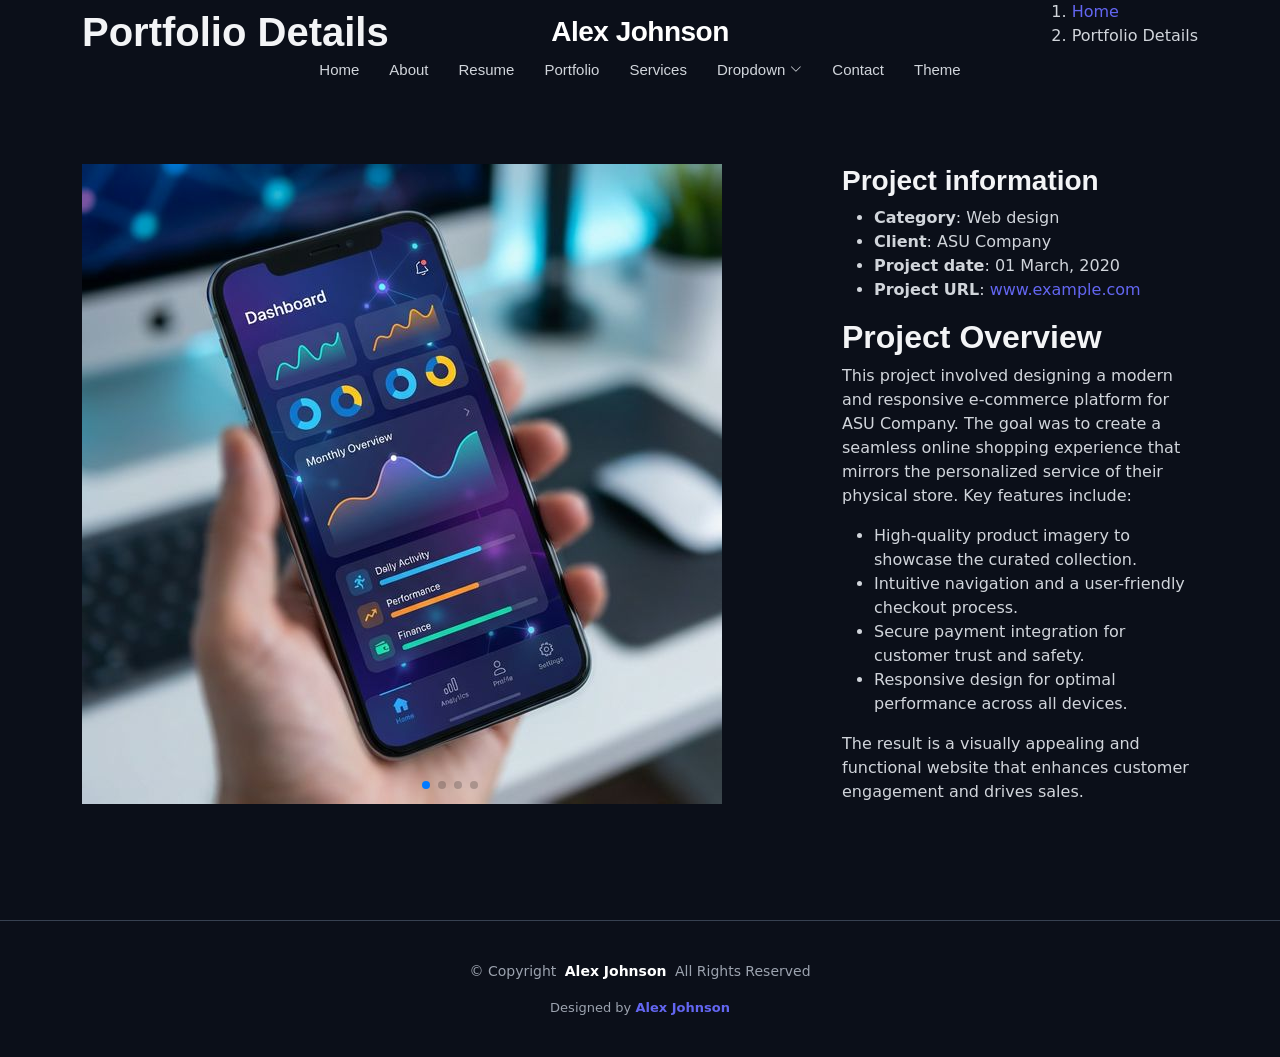
<file: portfolio-details.html>
<!DOCTYPE html>
<html lang="en">

<head>
  <meta charset="utf-8">
  <meta content="width=device-width, initial-scale=1.0" name="viewport">
  <title>Portfolio Details - Alex Johnson</title>
  <meta content="" name="description">
  <meta content="" name="keywords">

  <!-- Favicons -->
  <link href="assets/img/favicon.png" rel="icon">
  <link href="assets/img/favicon.png" rel="apple-touch-icon">
  <!-- Standardized favicon reference -->

  <!-- Vendor CSS Files -->
  <link href="assets/vendor/bootstrap/css/bootstrap.min.css" rel="stylesheet">
  <link href="assets/vendor/bootstrap-icons/bootstrap-icons.css" rel="stylesheet">
  <link href="assets/vendor/aos/aos.css" rel="stylesheet">
  <link href="assets/vendor/glightbox/css/glightbox.min.css" rel="stylesheet">
  <link href="assets/vendor/swiper/swiper-bundle.min.css" rel="stylesheet">

  <!-- Main CSS File -->
  <link href="assets/css/main.css" rel="stylesheet">


</head>

<body class="portfolio-details-page">

  <header id="header" class="header dark-background d-flex flex-column">
    <i class="header-toggle d-xl-none bi bi-list"></i>

    <div class="profile-img">
      <img src="assets/img/profile.png" alt="Alex Johnson" class="img-fluid rounded-circle" loading="lazy">
    </div>

    <a href="index.html" class="logo d-flex align-items-center justify-content-center">
      <h1 class="sitename">Alex Johnson</h1>
    </a>

    <div class="social-links text-center">
      <a href="#" class="twitter"><i class="bi bi-twitter-x"></i></a>
      <a href="#" class="facebook"><i class="bi bi-facebook"></i></a>
      <a href="#" class="instagram"><i class="bi bi-instagram"></i></a>
      <a href="#" class="google-plus"><i class="bi bi-skype"></i></a>
      <a href="#" class="linkedin"><i class="bi bi-linkedin"></i></a>
    </div>

    <nav id="navmenu" class="navmenu">
      <ul>
        <li><a href="#hero"><i class="bi bi-house navicon"></i>Home</a></li>
        <li><a href="#about"><i class="bi bi-person navicon"></i> About</a></li>
        <li><a href="#resume"><i class="bi bi-file-earmark-text navicon"></i> Resume</a></li>
        <li><a href="#portfolio"><i class="bi bi-images navicon"></i> Portfolio</a></li>
        <li><a href="#services"><i class="bi bi-hdd-stack navicon"></i> Services</a></li>
        <li class="dropdown"><a href="#"><i class="bi bi-menu-button navicon"></i> <span>Dropdown</span> <i
              class="bi bi-chevron-down toggle-dropdown"></i></a>
          <ul>
            <li><a href="#">Dropdown 1</a></li>
            <li class="dropdown"><a href="#"><span>Deep Dropdown</span> <i
                  class="bi bi-chevron-down toggle-dropdown"></i></a>
              <ul>
                <li><a href="#">Deep Dropdown 1</a></li>
                <li><a href="#">Deep Dropdown 2</a></li>
                <li><a href="#">Deep Dropdown 3</a></li>
                <li><a href="#">Deep Dropdown 4</a></li>
                <li><a href="#">Deep Dropdown 5</a></li>
              </ul>
            </li>
            <li><a href="#">Dropdown 2</a></li>
            <li><a href="#">Dropdown 3</a></li>
            <li><a href="#">Dropdown 4</a></li>
          </ul>
        </li>
        <li><a href="#contact"><i class="bi bi-envelope navicon"></i> Contact</a></li>
        <li><a href="#" id="theme-switcher"><i class="bi bi-moon navicon"></i> Theme</a></li>
      </ul>
    </nav>

  </header>

  <main class="main">

    <!-- Page Title -->
    <div class="page-title dark-background">
      <div class="container d-lg-flex justify-content-between align-items-center">
        <h1 class="mb-2 mb-lg-0">Portfolio Details</h1>
        <nav class="breadcrumbs">
          <ol>
            <li><a href="index.html">Home</a></li>
            <li class="current">Portfolio Details</li>
          </ol>
        </nav>
      </div>
    </div><!-- End Page Title -->

    <!-- Portfolio Details Section -->
    <section id="portfolio-details" class="portfolio-details section">

      <div class="container" data-aos="fade-up" data-aos-delay="100">

        <div class="row gy-4">

          <div class="col-lg-8">
            <div class="portfolio-details-slider swiper init-swiper">

              <script type="application/json" class="swiper-config">
                {
                  "loop": true,
                  "speed": 600,
                  "autoplay": {
                    "delay": 5000
                  },
                  "slidesPerView": "auto",
                  "pagination": {
                    "el": ".swiper-pagination",
                    "type": "bullets",
                    "clickable": true
                  }
                }
              </script>

              <div class="swiper-wrapper align-items-center">

                <div class="swiper-slide">
                  <img src="assets/img/portfolio/app-1.jpg" alt="" loading="lazy">
                </div>

                <div class="swiper-slide">
                  <img src="assets/img/portfolio/product-1.jpg" alt="" loading="lazy">
                </div>

                <div class="swiper-slide">
                  <img src="assets/img/portfolio/branding-1.jpg" alt="" loading="lazy">
                </div>

                <div class="swiper-slide">
                  <img src="assets/img/portfolio/books-1.jpg" alt="" loading="lazy">
                </div>

              </div>
              <div class="swiper-pagination"></div>
            </div>
          </div>

          <div class="col-lg-4">
            <div class="portfolio-info" data-aos="fade-up" data-aos-delay="200">
              <h3>Project information</h3>
              <ul>
                <li><strong>Category</strong>: Web design</li>
                <li><strong>Client</strong>: ASU Company</li>
                <li><strong>Project date</strong>: 01 March, 2020</li>
                <li><strong>Project URL</strong>: <a href="#">www.example.com</a></li>
              </ul>
            </div>
            <div class="portfolio-description" data-aos="fade-up" data-aos-delay="300">
              <h2>Project Overview</h2>
              <p>
                This project involved designing a modern and responsive e-commerce platform for ASU Company. The goal
                was to create a seamless online shopping experience that mirrors the personalized service of their
                physical store. Key features include:
              </p>
              <ul>
                <li>High-quality product imagery to showcase the curated collection.</li>
                <li>Intuitive navigation and a user-friendly checkout process.</li>
                <li>Secure payment integration for customer trust and safety.</li>
                <li>Responsive design for optimal performance across all devices.</li>
              </ul>
              <p>
                The result is a visually appealing and functional website that enhances customer engagement and drives
                sales.
              </p>
            </div>
          </div>

        </div>

      </div>

    </section><!-- /Portfolio Details Section -->

  </main>

  <footer id="footer" class="footer position-relative light-background">

    <div class="container">
      <div class="copyright text-center ">
        <p>© <span>Copyright</span> <strong class="px-1 sitename">Alex Johnson</strong> <span>All Rights Reserved</span>
        </p>
      </div>
      <div class="credits">

        Designed by <a href="#">Alex Johnson</a>
      </div>
    </div>

  </footer>

  <!-- Scroll Top -->
  <a href="#" id="scroll-top" class="scroll-top d-flex align-items-center justify-content-center"><i
      class="bi bi-arrow-up-short"></i></a>

  <!-- Preloader -->
  <div id="preloader"></div>

  <!-- Vendor JS Files -->
  <script src="assets/vendor/bootstrap/js/bootstrap.bundle.min.js"></script>
  <script src="assets/vendor/php-email-form/validate.js"></script>
  <script src="assets/vendor/aos/aos.js"></script>
  <script src="assets/vendor/typed.js/typed.umd.js"></script>
  <script src="assets/vendor/purecounter/purecounter_vanilla.js"></script>
  <script src="assets/vendor/waypoints/noframework.waypoints.js"></script>
  <script src="assets/vendor/glightbox/js/glightbox.min.js"></script>
  <script src="assets/vendor/imagesloaded/imagesloaded.pkgd.min.js"></script>
  <script src="assets/vendor/isotope-layout/isotope.pkgd.min.js"></script>
  <script src="assets/vendor/swiper/swiper-bundle.min.js"></script>

  <!-- Main JS File -->
  <script src="assets/js/main.js"></script>

</body>

</html>
</file>
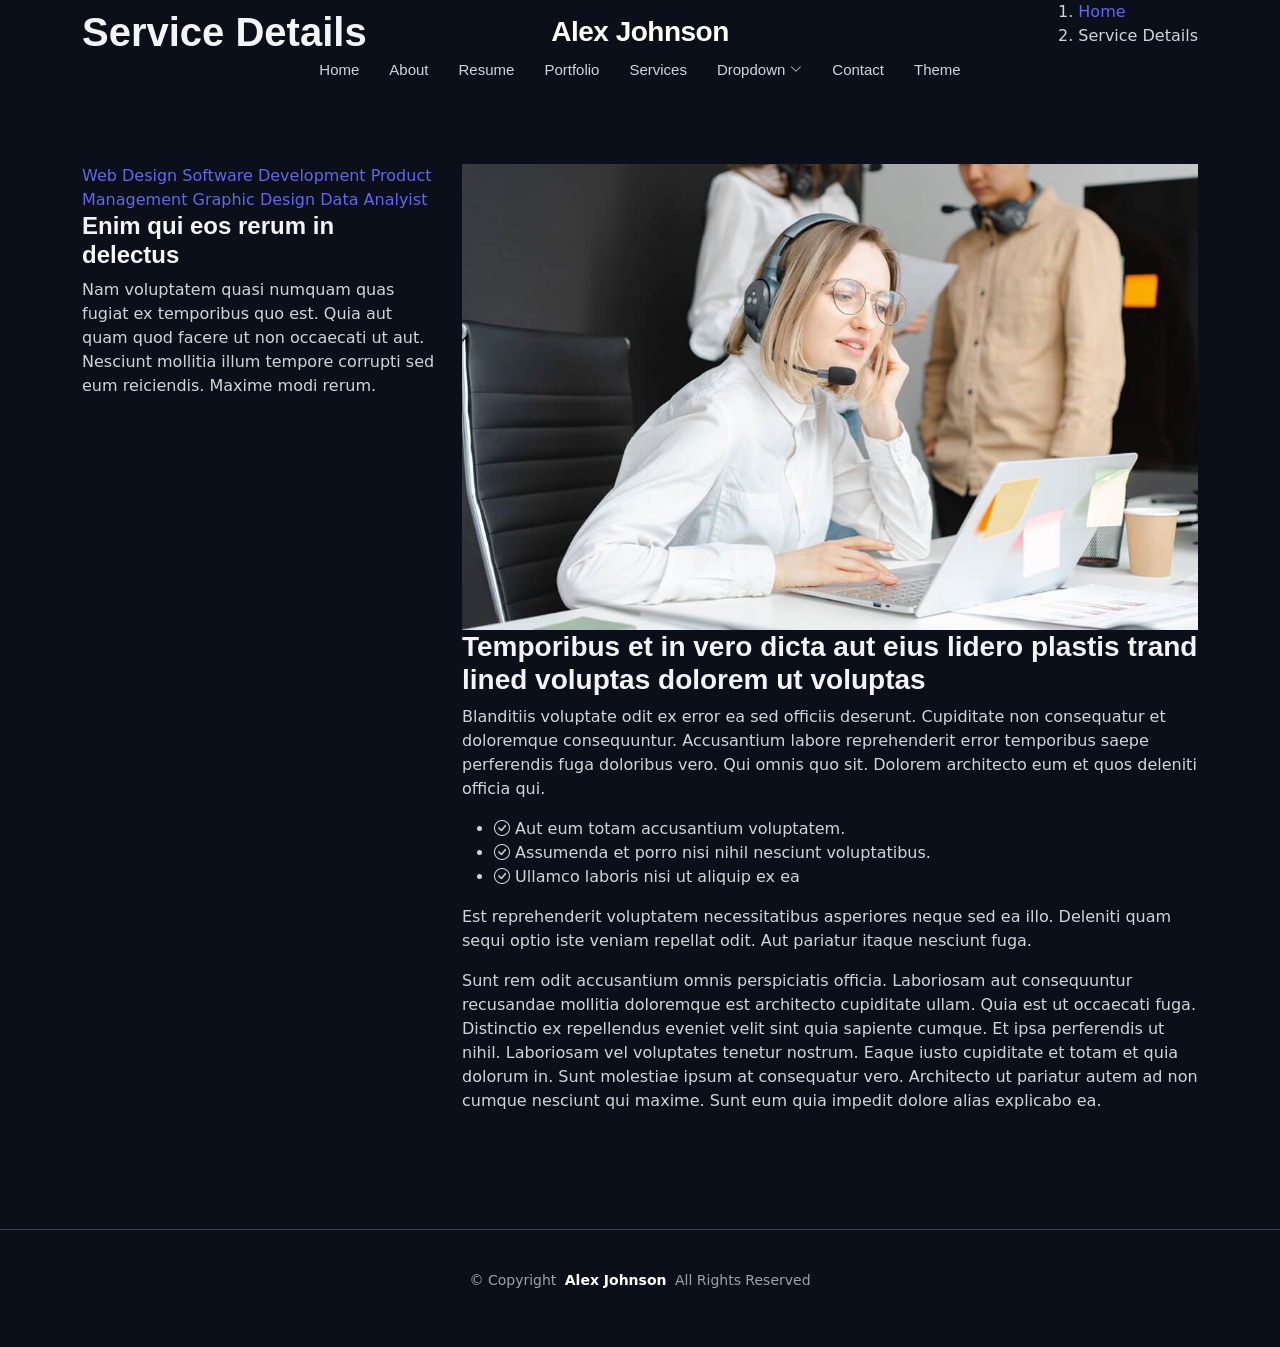
<file: service-details.html>
<!DOCTYPE html>
<html lang="en">

<head>
  <meta charset="utf-8">
  <meta content="width=device-width, initial-scale=1.0" name="viewport">
  <title>Service Details - Alex Johnson</title>
  <meta content="" name="description">
  <meta content="" name="keywords">

  <!-- Favicons -->
  <link href="assets/img/favicon.png" rel="icon">
  <link href="assets/img/favicon.png" rel="apple-touch-icon">
  <!-- Standardized favicon reference -->

  <!-- Vendor CSS Files -->
  <link href="assets/vendor/bootstrap/css/bootstrap.min.css" rel="stylesheet">
  <link href="assets/vendor/bootstrap-icons/bootstrap-icons.css" rel="stylesheet">
  <link href="assets/vendor/aos/aos.css" rel="stylesheet">
  <link href="assets/vendor/glightbox/css/glightbox.min.css" rel="stylesheet">
  <link href="assets/vendor/swiper/swiper-bundle.min.css" rel="stylesheet">

  <!-- Main CSS File -->
  <link href="assets/css/main.css" rel="stylesheet">


</head>

<body class="service-details-page">

  <header id="header" class="header dark-background d-flex flex-column">
    <i class="header-toggle d-xl-none bi bi-list"></i>

    <div class="profile-img">
      <img src="assets/img/profile.png" alt="Alex Johnson" class="img-fluid rounded-circle" loading="lazy">
    </div>

    <a href="index.html" class="logo d-flex align-items-center justify-content-center">
      <h1 class="sitename">Alex Johnson</h1>
    </a>

    <div class="social-links text-center">
      <a href="#" class="twitter"><i class="bi bi-twitter-x"></i></a>
      <a href="#" class="facebook"><i class="bi bi-facebook"></i></a>
      <a href="#" class="instagram"><i class="bi bi-instagram"></i></a>
      <a href="#" class="google-plus"><i class="bi bi-skype"></i></a>
      <a href="#" class="linkedin"><i class="bi bi-linkedin"></i></a>
    </div>

    <nav id="navmenu" class="navmenu">
      <ul>
        <li><a href="#hero"><i class="bi bi-house navicon"></i>Home</a></li>
        <li><a href="#about"><i class="bi bi-person navicon"></i> About</a></li>
        <li><a href="#resume"><i class="bi bi-file-earmark-text navicon"></i> Resume</a></li>
        <li><a href="#portfolio"><i class="bi bi-images navicon"></i> Portfolio</a></li>
        <li><a href="#services"><i class="bi bi-hdd-stack navicon"></i> Services</a></li>
        <li class="dropdown"><a href="#"><i class="bi bi-menu-button navicon"></i> <span>Dropdown</span> <i
              class="bi bi-chevron-down toggle-dropdown"></i></a>
          <ul>
            <li><a href="#">Dropdown 1</a></li>
            <li class="dropdown"><a href="#"><span>Deep Dropdown</span> <i
                  class="bi bi-chevron-down toggle-dropdown"></i></a>
              <ul>
                <li><a href="#">Deep Dropdown 1</a></li>
                <li><a href="#">Deep Dropdown 2</a></li>
                <li><a href="#">Deep Dropdown 3</a></li>
                <li><a href="#">Deep Dropdown 4</a></li>
                <li><a href="#">Deep Dropdown 5</a></li>
              </ul>
            </li>
            <li><a href="#">Dropdown 2</a></li>
            <li><a href="#">Dropdown 3</a></li>
            <li><a href="#">Dropdown 4</a></li>
          </ul>
        </li>
        <li><a href="#contact"><i class="bi bi-envelope navicon"></i> Contact</a></li>
        <li><a href="#" id="theme-switcher"><i class="bi bi-moon navicon"></i> Theme</a></li>
      </ul>
    </nav>

  </header>

  <main class="main">

    <!-- Page Title -->
    <div class="page-title dark-background">
      <div class="container d-lg-flex justify-content-between align-items-center">
        <h1 class="mb-2 mb-lg-0">Service Details</h1>
        <nav class="breadcrumbs">
          <ol>
            <li><a href="index.html">Home</a></li>
            <li class="current">Service Details</li>
          </ol>
        </nav>
      </div>
    </div><!-- End Page Title -->

    <!-- Service Details Section -->
    <section id="service-details" class="service-details section">

      <div class="container">

        <div class="row gy-4">

          <div class="col-lg-4" data-aos="fade-up" data-aos-delay="100">
            <div class="services-list">
              <a href="#" class="active">Web Design</a>
              <a href="#">Software Development</a>
              <a href="#">Product Management</a>
              <a href="#">Graphic Design</a>
              <a href="#">Data Analyist </a>
            </div>

            <h4>Enim qui eos rerum in delectus</h4>
            <p>Nam voluptatem quasi numquam quas fugiat ex temporibus quo est. Quia aut quam quod facere ut non
              occaecati ut aut. Nesciunt mollitia illum tempore corrupti sed eum reiciendis. Maxime modi rerum.</p>
          </div>

          <div class="col-lg-8" data-aos="fade-up" data-aos-delay="200">
            <img src="assets/img/services.jpg" alt="" class="img-fluid services-img" loading="lazy">
            <h3>Temporibus et in vero dicta aut eius lidero plastis trand lined voluptas dolorem ut voluptas</h3>
            <p>
              Blanditiis voluptate odit ex error ea sed officiis deserunt. Cupiditate non consequatur et doloremque
              consequuntur. Accusantium labore reprehenderit error temporibus saepe perferendis fuga doloribus vero. Qui
              omnis quo sit. Dolorem architecto eum et quos deleniti officia qui.
            </p>
            <ul>
              <li><i class="bi bi-check-circle"></i> <span>Aut eum totam accusantium voluptatem.</span></li>
              <li><i class="bi bi-check-circle"></i> <span>Assumenda et porro nisi nihil nesciunt voluptatibus.</span>
              </li>
              <li><i class="bi bi-check-circle"></i> <span>Ullamco laboris nisi ut aliquip ex ea</span></li>
            </ul>
            <p>
              Est reprehenderit voluptatem necessitatibus asperiores neque sed ea illo. Deleniti quam sequi optio iste
              veniam repellat odit. Aut pariatur itaque nesciunt fuga.
            </p>
            <p>
              Sunt rem odit accusantium omnis perspiciatis officia. Laboriosam aut consequuntur recusandae mollitia
              doloremque est architecto cupiditate ullam. Quia est ut occaecati fuga. Distinctio ex repellendus eveniet
              velit sint quia sapiente cumque. Et ipsa perferendis ut nihil. Laboriosam vel voluptates tenetur nostrum.
              Eaque iusto cupiditate et totam et quia dolorum in. Sunt molestiae ipsum at consequatur vero. Architecto
              ut pariatur autem ad non cumque nesciunt qui maxime. Sunt eum quia impedit dolore alias explicabo ea.
            </p>
          </div>

        </div>

      </div>

    </section><!-- /Service Details Section -->

  </main>

  <footer id="footer" class="footer position-relative light-background">

    <div class="container">
      <div class="copyright text-center ">
        <p>© <span>Copyright</span> <strong class="px-1 sitename">Alex Johnson</strong> <span>All Rights Reserved</span>
        </p>
      </div>
      <div class="credits">

        <!-- Removed third-party references -->
      </div>
    </div>

  </footer>

  <!-- Scroll Top -->
  <a href="#" id="scroll-top" class="scroll-top d-flex align-items-center justify-content-center"><i
      class="bi bi-arrow-up-short"></i></a>

  <!-- Preloader -->
  <div id="preloader"></div>

  <!-- Vendor JS Files -->
  <script src="assets/vendor/bootstrap/js/bootstrap.bundle.min.js"></script>
  <script src="assets/vendor/php-email-form/validate.js"></script>
  <script src="assets/vendor/aos/aos.js"></script>
  <script src="assets/vendor/typed.js/typed.umd.js"></script>
  <script src="assets/vendor/purecounter/purecounter_vanilla.js"></script>
  <script src="assets/vendor/waypoints/noframework.waypoints.js"></script>
  <script src="assets/vendor/glightbox/js/glightbox.min.js"></script>
  <script src="assets/vendor/imagesloaded/imagesloaded.pkgd.min.js"></script>
  <script src="assets/vendor/isotope-layout/isotope.pkgd.min.js"></script>
  <script src="assets/vendor/swiper/swiper-bundle.min.js"></script>

  <!-- Main JS File -->
  <script src="assets/js/main.js"></script>

</body>

</html>
</file>
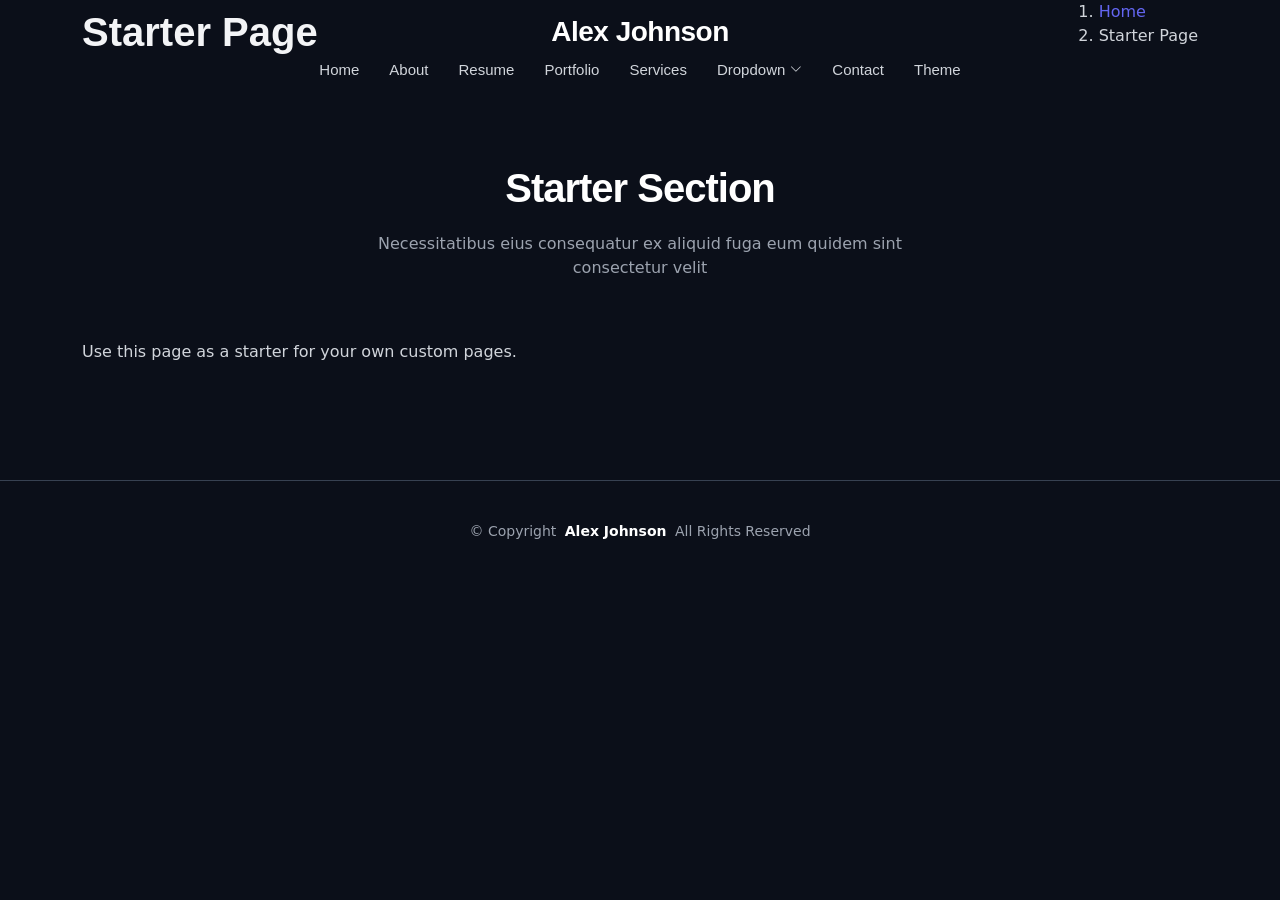
<file: starter-page.html>
<!DOCTYPE html>
<html lang="en">

<head>
  <meta charset="utf-8">
  <meta content="width=device-width, initial-scale=1.0" name="viewport">
  <title>Starter Page - Alex Johnson Portfolio</title>
  <meta content="" name="description">
  <meta content="" name="keywords">

  <!-- Favicons -->
  <link href="assets/img/favicon.png" rel="icon">
  <link href="assets/img/favicon.png" rel="apple-touch-icon">
  <!-- Standardized favicon reference -->

  <!-- Vendor CSS Files -->
  <link href="assets/vendor/bootstrap/css/bootstrap.min.css" rel="stylesheet">
  <link href="assets/vendor/bootstrap-icons/bootstrap-icons.css" rel="stylesheet">
  <link href="assets/vendor/aos/aos.css" rel="stylesheet">
  <link href="assets/vendor/glightbox/css/glightbox.min.css" rel="stylesheet">
  <link href="assets/vendor/swiper/swiper-bundle.min.css" rel="stylesheet">

  <!-- Main CSS File -->
  <link href="assets/css/main.css" rel="stylesheet">


</head>

<body class="starter-page-page">

  <header id="header" class="header dark-background d-flex flex-column">
    <i class="header-toggle d-xl-none bi bi-list"></i>

    <div class="profile-img">
      <img src="assets/img/my-profile-img.jpg" alt="" class="img-fluid rounded-circle" loading="lazy">
    </div>

    <a href="index.html" class="logo d-flex align-items-center justify-content-center">
      <h1 class="sitename">Alex Johnson</h1>
    </a>

    <div class="social-links text-center">
      <a href="#" class="twitter"><i class="bi bi-twitter-x"></i></a>
      <a href="#" class="facebook"><i class="bi bi-facebook"></i></a>
      <a href="#" class="instagram"><i class="bi bi-instagram"></i></a>
      <a href="#" class="google-plus"><i class="bi bi-skype"></i></a>
      <a href="#" class="linkedin"><i class="bi bi-linkedin"></i></a>
    </div>

    <nav id="navmenu" class="navmenu">
      <ul>
        <li><a href="#hero"><i class="bi bi-house navicon"></i>Home</a></li>
        <li><a href="#about"><i class="bi bi-person navicon"></i> About</a></li>
        <li><a href="#resume"><i class="bi bi-file-earmark-text navicon"></i> Resume</a></li>
        <li><a href="#portfolio"><i class="bi bi-images navicon"></i> Portfolio</a></li>
        <li><a href="#services"><i class="bi bi-hdd-stack navicon"></i> Services</a></li>
        <li class="dropdown"><a href="#"><i class="bi bi-menu-button navicon"></i> <span>Dropdown</span> <i
              class="bi bi-chevron-down toggle-dropdown"></i></a>
          <ul>
            <li><a href="#">Dropdown 1</a></li>
            <li class="dropdown"><a href="#"><span>Deep Dropdown</span> <i
                  class="bi bi-chevron-down toggle-dropdown"></i></a>
              <ul>
                <li><a href="#">Deep Dropdown 1</a></li>
                <li><a href="#">Deep Dropdown 2</a></li>
                <li><a href="#">Deep Dropdown 3</a></li>
                <li><a href="#">Deep Dropdown 4</a></li>
                <li><a href="#">Deep Dropdown 5</a></li>
              </ul>
            </li>
            <li><a href="#">Dropdown 2</a></li>
            <li><a href="#">Dropdown 3</a></li>
            <li><a href="#">Dropdown 4</a></li>
          </ul>
        </li>
        <li><a href="#contact"><i class="bi bi-envelope navicon"></i> Contact</a></li>
        <li><a href="#" id="theme-switcher"><i class="bi bi-moon navicon"></i> Theme</a></li>
      </ul>
    </nav>

  </header>

  <main class="main">

    <!-- Page Title -->
    <div class="page-title dark-background">
      <div class="container d-lg-flex justify-content-between align-items-center">
        <h1 class="mb-2 mb-lg-0">Starter Page</h1>
        <nav class="breadcrumbs">
          <ol>
            <li><a href="index.html">Home</a></li>
            <li class="current">Starter Page</li>
          </ol>
        </nav>
      </div>
    </div><!-- End Page Title -->

    <!-- Starter Section Section -->
    <section id="starter-section" class="starter-section section">

      <!-- Section Title -->
      <div class="container section-title" data-aos="fade-up">
        <h2>Starter Section</h2>
        <p>Necessitatibus eius consequatur ex aliquid fuga eum quidem sint consectetur velit</p>
      </div><!-- End Section Title -->

      <div class="container" data-aos="fade-up">
        <p>Use this page as a starter for your own custom pages.</p>
      </div>

    </section><!-- /Starter Section Section -->

  </main>

  <footer id="footer" class="footer position-relative light-background">

    <div class="container">
      <div class="copyright text-center ">
        <p>© <span>Copyright</span> <strong class="px-1 sitename">Alex Johnson</strong> <span>All Rights Reserved</span>
        </p>
      </div>
      <div class="credits">

      </div>
    </div>

  </footer>

  <!-- Scroll Top -->
  <a href="#" id="scroll-top" class="scroll-top d-flex align-items-center justify-content-center"><i
      class="bi bi-arrow-up-short"></i></a>

  <!-- Preloader -->
  <div id="preloader"></div>

  <!-- Vendor JS Files -->
  <script src="assets/vendor/bootstrap/js/bootstrap.bundle.min.js"></script>
  <script src="assets/vendor/php-email-form/validate.js"></script>
  <script src="assets/vendor/aos/aos.js"></script>
  <script src="assets/vendor/typed.js/typed.umd.js"></script>
  <script src="assets/vendor/purecounter/purecounter_vanilla.js"></script>
  <script src="assets/vendor/waypoints/noframework.waypoints.js"></script>
  <script src="assets/vendor/glightbox/js/glightbox.min.js"></script>
  <script src="assets/vendor/imagesloaded/imagesloaded.pkgd.min.js"></script>
  <script src="assets/vendor/isotope-layout/isotope.pkgd.min.js"></script>
  <script src="assets/vendor/swiper/swiper-bundle.min.js"></script>

  <!-- Main JS File -->
  <script src="assets/js/main.js"></script>

</body>

</html>
</file>
<file: assets/css/main.css>
@import url('fonts-local.css');

/*--------------------------------------------------------------
# Font & Color Variables
--------------------------------------------------------------*/
/* Fonts */
:root {
  --default-font: 'Inter', system-ui, -apple-system, "Segoe UI", Roboto, "Helvetica Neue", Arial, "Noto Sans", "Liberation Sans", sans-serif;
  --heading-font: 'Inter', sans-serif;
  --nav-font: 'Inter', sans-serif;
}

/* 
  Theme Variables 
  Premium Dark Theme by default
*/
:root {
  /* Backgrounds */
  --background-color: #0b0f19;
  --surface-color: #121826;
  --surface-color-secondary: #1a2235;

  /* Text */
  --default-color: #d1d5db;
  --heading-color: #f3f4f6;
  --contrast-color: #ffffff;
  --muted-color: #9ca3af;
  
  /* Accent - Vibrant Electric Purple/Blue */
  --accent-color: #6366f1;
  --accent-hover: #818cf8;
  --accent-glow: rgba(99, 102, 241, 0.4);
  
  /* Navigation */
  --nav-bg: rgba(11, 15, 25, 0.9);
  --nav-color: #d1d5db;
  --nav-hover-color: #ffffff;
  --nav-dropdown-bg: #121826;
  
  /* Borders */
  --border-color: #374151;
  --shadow-color: rgba(0, 0, 0, 0.5);
}

/* Light Mode Overrides (Optional toggle) */
[data-theme="light"] {
  /* Backgrounds */
  --background-color: #ffffff;
  --surface-color: #f9fafb;
  --surface-color-secondary: #ffffff;

  /* Text */
  --default-color: #374151;
  --heading-color: #111827;
  --contrast-color: #111827;
  --muted-color: #6b7280;

  /* Navigation */
  --nav-bg: rgba(255, 255, 255, 0.9);
  --nav-color: #374151;
  --nav-hover-color: #111827;
  --nav-dropdown-bg: #ffffff;

  /* Borders */
  --border-color: #e5e7eb;
  --shadow-color: rgba(0, 0, 0, 0.1);
}

/* Smooth scroll */
html {
  scroll-behavior: smooth;
}

/*--------------------------------------------------------------
# General Styling & Shared Classes
--------------------------------------------------------------*/
body {
  color: var(--default-color);
  background-color: var(--background-color);
  font-family: var(--default-font);
  transition: background-color 0.3s, color 0.3s;
  overflow-x: hidden;
}

a {
  color: var(--accent-color);
  text-decoration: none;
  transition: 0.3s;
}

a:hover {
  color: var(--accent-hover);
  text-decoration: none;
  text-shadow: 0 0 8px var(--accent-glow);
}

h1, h2, h3, h4, h5, h6 {
  color: var(--heading-color);
  font-family: var(--heading-font);
  font-weight: 700;
}

/* Color Presets */
.light-background {
  background-color: var(--surface-color);
}

.dark-background {
  background-color: var(--background-color);
}

/* Custom Scrollbar for premium feel */
::-webkit-scrollbar {
  width: 10px;
}

::-webkit-scrollbar-track {
  background: var(--background-color);
}

::-webkit-scrollbar-thumb {
  background: var(--surface-color-secondary);
  border-radius: 5px;
}

::-webkit-scrollbar-thumb:hover {
  background: var(--accent-color);
}

/*--------------------------------------------------------------
# Back to top button
--------------------------------------------------------------*/
.scroll-top {
  position: fixed;
  visibility: hidden;
  opacity: 0;
  right: 15px;
  bottom: -15px;
  z-index: 99999;
  background-color: var(--accent-color);
  width: 44px;
  height: 44px;
  border-radius: 50%;
  transition: all 0.4s;
  box-shadow: 0 4px 12px var(--accent-glow);
}

.scroll-top i {
  font-size: 24px;
  color: var(--contrast-color);
  line-height: 0;
}

.scroll-top:hover {
  background-color: var(--accent-hover);
  color: var(--contrast-color);
  transform: translateY(-3px);
  box-shadow: 0 6px 16px var(--accent-glow);
}

.scroll-top.active {
  visibility: visible;
  opacity: 1;
  bottom: 15px;
}

/*--------------------------------------------------------------
# Preloader
--------------------------------------------------------------*/
#preloader {
  position: fixed;
  inset: 0;
  z-index: 999999;
  overflow: hidden;
  background: var(--background-color);
  transition: all 0.6s ease-out;
  display: flex;
  justify-content: center;
  align-items: center;
}

#preloader:before {
  content: "";
  position: absolute;
  border: 4px solid rgba(99, 102, 241, 0.2);
  border-top-color: var(--accent-color);
  border-radius: 50%;
  width: 60px;
  height: 60px;
  animation: animate-preloader 1s linear infinite;
  box-shadow: 0 0 15px var(--accent-glow);
}

@keyframes animate-preloader {
  0% { transform: rotate(0deg); }
  100% { transform: rotate(360deg); }
}

/*--------------------------------------------------------------
# Disable aos animation delay on mobile devices
--------------------------------------------------------------*/
@media screen and (max-width: 768px) {
  [data-aos-delay] {
    transition-delay: 0 !important;
  }
}

/*--------------------------------------------------------------
# Header (Top Navigation Redesign)
--------------------------------------------------------------*/
.header {
  color: var(--nav-color);
  background: transparent;
  position: fixed;
  top: 0;
  left: 0;
  right: 0;
  padding: 15px 0;
  transition: all ease-in-out 0.3s;
  z-index: 997;
  border-bottom: 1px solid transparent;
  display: flex;
  align-items: center;
  justify-content: space-between;
}

.header.scrolled {
  background: var(--nav-bg);
  backdrop-filter: blur(10px);
  padding: 10px 0;
  border-bottom: 1px solid var(--border-color);
  box-shadow: 0 4px 12px rgba(0,0,0,0.1);
}

.header .container-fluid {
  display: flex;
  align-items: center;
  justify-content: space-between;
}

/* Remove side-profile img for top nav */
.header .profile-img {
  display: none;
}

.header .logo {
  line-height: 1;
  margin: 0;
  display: flex;
  align-items: center;
}

.header .logo img {
  max-height: 36px;
  margin-right: 8px;
}

.header .logo h1 {
  font-size: 28px;
  margin: 0;
  font-weight: 800;
  color: var(--contrast-color);
  letter-spacing: -0.5px;
}

.header .logo h1 span {
  color: var(--accent-color);
}

.header .social-links {
  display: none; /* Hide social links from top nav, move to hero/footer */
}

/*--------------------------------------------------------------
# Navigation Menu
--------------------------------------------------------------*/
.navmenu {
  padding: 0;
  z-index: 9997;
}

.navmenu ul {
  list-style: none;
  padding: 0;
  margin: 0;
  display: flex;
  align-items: center;
}

.navmenu li {
  position: relative;
}

.navmenu a,
.navmenu a:focus {
  color: var(--nav-color);
  padding: 10px 15px;
  font-family: var(--nav-font);
  font-size: 15px;
  font-weight: 500;
  display: flex;
  align-items: center;
  white-space: nowrap;
  transition: 0.3s;
}

.navmenu a i,
.navmenu a:focus i {
  display: none; /* Hide navicons for top menu */
}

.navmenu a.theme-toggle i {
  display: inline-block;
  font-size: 20px;
}

.navmenu a:hover,
.navmenu .active,
.navmenu .active:focus {
  color: var(--contrast-color);
}

/* Hover underline effect */
.navmenu a::after {
  content: '';
  position: absolute;
  width: 0;
  height: 2px;
  bottom: 0;
  left: 15px;
  background-color: var(--accent-color);
  visibility: hidden;
  transition: all 0.3s ease-in-out 0s;
  box-shadow: 0 0 8px var(--accent-glow);
}

.navmenu a:hover::after,
.navmenu .active::after {
  visibility: visible;
  width: calc(100% - 30px);
}

/* Toggle Dropdown */
.navmenu .toggle-dropdown {
  font-size: 12px;
  margin-left: 5px;
  transition: 0.3s;
  display: inline-block;
}

.navmenu .dropdown ul {
  position: absolute;
  top: 100%;
  left: 0;
  display: none;
  flex-direction: column;
  z-index: 99;
  padding: 10px 0;
  margin: 0;
  background-color: var(--nav-dropdown-bg);
  border: 1px solid var(--border-color);
  border-radius: 8px;
  box-shadow: 0 10px 30px rgba(0,0,0,0.5);
  min-width: 200px;
}

.navmenu .dropdown:hover > ul {
  display: flex;
  animation: fadeUp 0.3s ease forwards;
}

@keyframes fadeUp {
  from { opacity: 0; transform: translateY(10px); }
  to { opacity: 1; transform: translateY(0); }
}

.navmenu .dropdown ul li {
  width: 100%;
}

.navmenu .dropdown ul a {
  padding: 10px 20px;
  font-size: 14px;
}

.navmenu .dropdown ul a::after {
  display: none;
}

.navmenu .dropdown ul a:hover {
  background-color: rgba(255,255,255,0.05);
  color: var(--accent-color);
}

/* Mobile Nav Toggle */
.header .header-toggle {
  color: var(--contrast-color);
  font-size: 28px;
  cursor: pointer;
  display: none;
  transition: 0.3s;
}

@media (max-width: 991px) {
  .header .header-toggle {
    display: block;
  }

  .navmenu {
    position: fixed;
    top: 0;
    right: -100%;
    width: 300px;
    bottom: 0;
    background-color: var(--surface-color);
    transition: 0.3s;
    border-left: 1px solid var(--border-color);
    padding-top: 60px;
    overflow-y: auto;
    box-shadow: -10px 0 30px rgba(0,0,0,0.5);
  }

  .navmenu.mobile-nav-active {
    right: 0;
  }

  .navmenu ul {
    flex-direction: column;
    align-items: flex-start;
  }

  .navmenu a {
    padding: 15px 20px;
    width: 100%;
    font-size: 16px;
  }

  .navmenu a::after {
    display: none;
  }

  .navmenu .dropdown ul {
    position: static;
    display: none;
    box-shadow: none;
    border: none;
    background: rgba(255,255,255,0.02);
    border-left: 2px solid var(--accent-color);
    margin: 0 20px;
    padding: 5px 0;
  }

  .navmenu .dropdown.active > ul {
    display: flex;
  }

  .header .header-toggle.bi-x {
    position: fixed;
    top: 15px;
    right: 15px;
    z-index: 9999;
  }
}

/*--------------------------------------------------------------
# Hero Section
--------------------------------------------------------------*/
.hero {
  width: 100%;
  min-height: 100vh;
  position: relative;
  padding: 0;
  display: flex;
  align-items: center;
  justify-content: center;
  background: var(--background-color);
  overflow: hidden;
}

/* Premium gradient background effect */
.hero::before {
  content: "";
  position: absolute;
  top: -50%;
  left: -50%;
  width: 200%;
  height: 200%;
  background: radial-gradient(circle at center, rgba(99, 102, 241, 0.15) 0%, transparent 50%);
  animation: rotateGradient 20s linear infinite;
  z-index: 1;
}

[data-theme="light"] .hero::before {
  background: radial-gradient(circle at center, rgba(99, 102, 241, 0.05) 0%, transparent 50%);
}

@keyframes rotateGradient {
  0% { transform: rotate(0deg); }
  100% { transform: rotate(360deg); }
}

.hero-bg-wrapper {
  position: absolute;
  inset: 0;
  z-index: 0;
  opacity: 0.4;
  background-image: url('../img/background.jpg');
  background-size: cover;
  background-position: center;
  background-attachment: fixed;
  filter: grayscale(100%) contrast(1.2);
}

[data-theme="light"] .hero-bg-wrapper {
  opacity: 0.1;
  filter: none;
}

.hero-bg-wrapper::after {
  content: '';
  position: absolute;
  inset: 0;
  background: linear-gradient(to bottom, transparent, var(--background-color));
}

/* Hide old 3D scene */
.scene {
  display: none !important;
}

.hero .container {
  position: relative;
  z-index: 3;
  text-align: center;
  max-width: 800px;
}

.hero h2 {
  margin: 0;
  font-size: 72px;
  font-weight: 800;
  line-height: 1.1;
  letter-spacing: -2px;
  color: var(--contrast-color);
  margin-bottom: 20px;
  text-shadow: 0 4px 20px rgba(0,0,0,0.5);
}

.hero p {
  margin: 0;
  font-size: 28px;
  font-weight: 400;
  color: var(--muted-color);
}

.hero p span {
  color: var(--accent-color);
  padding-bottom: 2px;
  border-bottom: none;
  text-shadow: 0 0 10px var(--accent-glow);
  font-weight: 600;
}

/* Social links in hero */
.hero .social-links {
  margin-top: 40px;
}

.hero .social-links a {
  font-size: 20px;
  display: inline-flex;
  align-items: center;
  justify-content: center;
  background: rgba(255, 255, 255, 0.05);
  color: var(--contrast-color);
  margin: 0 8px;
  border-radius: 50%;
  width: 50px;
  height: 50px;
  transition: 0.3s;
  border: 1px solid rgba(255,255,255,0.1);
}

.hero .social-links a:hover {
  background: var(--accent-color);
  border-color: var(--accent-color);
  box-shadow: 0 0 15px var(--accent-glow);
  transform: translateY(-5px);
}

@media (max-width: 768px) {
  .hero h2 {
    font-size: 48px;
  }
  .hero p {
    font-size: 20px;
  }
}

/*--------------------------------------------------------------
# Sections General
--------------------------------------------------------------*/
section, .section {
  color: var(--default-color);
  background-color: var(--background-color);
  padding: 100px 0;
  overflow: clip;
}

.section-title {
  padding-bottom: 60px;
  position: relative;
  text-align: center;
}

.section-title h2 {
  font-size: 40px;
  font-weight: 800;
  margin-bottom: 20px;
  padding-bottom: 0;
  color: var(--contrast-color);
  letter-spacing: -1px;
}

.section-title p {
  margin-bottom: 0;
  font-size: 16px;
  color: var(--muted-color);
  max-width: 600px;
  margin: 0 auto;
}

/*--------------------------------------------------------------
# About
--------------------------------------------------------------*/
.about .content {
  background: var(--surface-color);
  padding: 40px;
  border-radius: 16px;
  border: 1px solid var(--border-color);
  box-shadow: 0 10px 30px rgba(0,0,0,0.2);
}

.about .content h2 {
  font-weight: 700;
  font-size: 28px;
  color: var(--accent-color);
}

.about .img-fluid {
  border-radius: 16px;
  box-shadow: 0 10px 30px rgba(0,0,0,0.3);
  filter: grayscale(20%);
  transition: 0.3s;
}

.about .img-fluid:hover {
  filter: grayscale(0%);
  transform: scale(1.02);
}

.about .content ul {
  list-style: none;
  padding: 0;
}

.about .content ul li {
  margin-bottom: 15px;
  display: flex;
  align-items: center;
  font-size: 15px;
}

.about .content ul strong {
  margin-right: 10px;
  color: var(--contrast-color);
  font-weight: 600;
}

.about .content ul i {
  font-size: 18px;
  margin-right: 10px;
  color: var(--accent-color);
}

/*--------------------------------------------------------------
# Stats
--------------------------------------------------------------*/
.stats .stats-item {
  padding: 40px 30px;
  background: var(--surface-color);
  border-radius: 16px;
  border: 1px solid var(--border-color);
  text-align: center;
  transition: 0.3s;
}

.stats .stats-item:hover {
  transform: translateY(-10px);
  border-color: var(--accent-color);
  box-shadow: 0 10px 30px var(--accent-glow);
}

.stats .stats-item i {
  color: var(--accent-color);
  font-size: 48px;
  margin-bottom: 20px;
  display: inline-block;
}

.stats .stats-item .purecounter {
  color: var(--contrast-color);
  font-size: 42px;
  font-weight: 800;
  display: block;
}

.stats .stats-item p {
  color: var(--muted-color);
  margin: 10px 0 0 0;
  font-family: var(--heading-font);
  font-size: 15px;
  font-weight: 500;
}

/*--------------------------------------------------------------
# Skills
--------------------------------------------------------------*/
.skills .progress {
  height: auto;
  display: block;
  background: none;
  border-radius: 0;
  margin-bottom: 25px;
}

.skills .progress .skill {
  color: var(--contrast-color);
  padding: 0;
  margin: 0 0 10px 0;
  text-transform: uppercase;
  display: block;
  font-weight: 600;
  font-family: var(--heading-font);
  font-size: 14px;
  letter-spacing: 1px;
}

.skills .progress .skill .val {
  float: right;
  font-style: normal;
  color: var(--accent-color);
}

.skills .progress-bar-wrap {
  background: var(--surface-color-secondary);
  height: 8px;
  border-radius: 4px;
  overflow: hidden;
}

.skills .progress-bar {
  height: 100%;
  transition: 1s ease-in-out;
  background: linear-gradient(90deg, var(--accent-color), var(--accent-hover));
  border-radius: 4px;
  box-shadow: 0 0 10px var(--accent-glow);
}

/*--------------------------------------------------------------
# Resume
--------------------------------------------------------------*/
.resume .resume-title {
  color: var(--contrast-color);
  font-size: 24px;
  font-weight: 700;
  margin-top: 20px;
  margin-bottom: 30px;
}

.resume .resume-item {
  padding: 0 0 30px 30px;
  margin-top: -2px;
  border-left: 2px solid var(--border-color);
  position: relative;
}

.resume .resume-item h4 {
  line-height: 1.4;
  font-size: 20px;
  font-weight: 700;
  text-transform: capitalize;
  color: var(--accent-color);
  margin-bottom: 10px;
}

.resume .resume-item h5 {
  font-size: 14px;
  background: rgba(255,255,255,0.05);
  padding: 6px 15px;
  display: inline-block;
  font-weight: 600;
  margin-bottom: 15px;
  color: var(--muted-color);
  border-radius: 4px;
  border: 1px solid var(--border-color);
}

.resume .resume-item p {
  color: var(--default-color);
}

.resume .resume-item ul {
  padding-left: 20px;
  color: var(--muted-color);
}

.resume .resume-item ul li {
  padding-bottom: 10px;
}

.resume .resume-item::before {
  content: "";
  position: absolute;
  width: 16px;
  height: 16px;
  border-radius: 50%;
  left: -9px;
  top: 0;
  background: var(--background-color);
  border: 3px solid var(--accent-color);
  box-shadow: 0 0 10px var(--accent-glow);
  transition: 0.3s;
}

.resume .resume-item:hover::before {
  background: var(--accent-color);
}

/*--------------------------------------------------------------
# Portfolio
--------------------------------------------------------------*/
.portfolio .portfolio-filters {
  padding: 0;
  margin: 0 auto 40px auto;
  list-style: none;
  text-align: center;
  background: var(--surface-color);
  display: inline-flex;
  border-radius: 50px;
  border: 1px solid var(--border-color);
  overflow: hidden;
}

.portfolio .portfolio-filters li {
  cursor: pointer;
  display: inline-block;
  padding: 10px 20px;
  font-size: 14px;
  font-weight: 600;
  line-height: 1;
  text-transform: uppercase;
  transition: all 0.3s ease-in-out;
  color: var(--muted-color);
}

.portfolio .portfolio-filters li:hover,
.portfolio .portfolio-filters li.filter-active {
  color: var(--contrast-color);
  background: var(--accent-color);
}

.portfolio .portfolio-content {
  position: relative;
  overflow: hidden;
  border-radius: 12px;
  box-shadow: 0 10px 30px rgba(0,0,0,0.3);
}

.portfolio .portfolio-content img {
  transition: transform 0.5s ease;
  width: 100%;
  height: 300px;
  object-fit: cover;
}

.portfolio .portfolio-content .portfolio-info {
  opacity: 0;
  position: absolute;
  inset: 0;
  z-index: 3;
  transition: all ease-in-out 0.4s;
  background: rgba(11, 15, 25, 0.85);
  backdrop-filter: blur(4px);
  display: flex;
  flex-direction: column;
  justify-content: center;
  align-items: center;
  padding: 20px;
  text-align: center;
}

.portfolio .portfolio-content .portfolio-info h4 {
  font-size: 20px;
  font-weight: 700;
  color: var(--contrast-color);
  margin-bottom: 10px;
  transform: translateY(-20px);
  transition: 0.4s;
}

.portfolio .portfolio-content .portfolio-info p {
  font-size: 14px;
  color: var(--muted-color);
  margin-bottom: 20px;
  transform: translateY(20px);
  transition: 0.4s;
}

.portfolio .portfolio-content .portfolio-info .preview-link,
.portfolio .portfolio-content .portfolio-info .details-link {
  font-size: 24px;
  color: var(--contrast-color);
  transition: 0.3s;
  width: 45px;
  height: 45px;
  display: inline-flex;
  align-items: center;
  justify-content: center;
  background: rgba(255,255,255,0.1);
  border-radius: 50%;
  margin: 0 5px;
  opacity: 0;
  transform: scale(0.5);
}

.portfolio .portfolio-content .portfolio-info .preview-link:hover,
.portfolio .portfolio-content .portfolio-info .details-link:hover {
  background: var(--accent-color);
  color: var(--contrast-color);
  box-shadow: 0 0 15px var(--accent-glow);
}

.portfolio .portfolio-content:hover .portfolio-info {
  opacity: 1;
}

.portfolio .portfolio-content:hover .portfolio-info h4,
.portfolio .portfolio-content:hover .portfolio-info p {
  transform: translateY(0);
}

.portfolio .portfolio-content:hover .portfolio-info .preview-link,
.portfolio .portfolio-content:hover .portfolio-info .details-link {
  opacity: 1;
  transform: scale(1);
}

.portfolio .portfolio-content:hover img {
  transform: scale(1.1);
}

/*--------------------------------------------------------------
# Services
--------------------------------------------------------------*/
.services .service-item {
  background: var(--surface-color);
  padding: 40px;
  border-radius: 16px;
  border: 1px solid var(--border-color);
  transition: 0.3s;
  height: 100%;
}

.services .service-item:hover {
  transform: translateY(-10px);
  border-color: var(--accent-color);
  box-shadow: 0 10px 30px rgba(0,0,0,0.3);
}

.services .service-item .icon {
  background: rgba(99, 102, 241, 0.1);
  display: inline-flex;
  align-items: center;
  justify-content: center;
  width: 64px;
  height: 64px;
  border-radius: 12px;
  margin-bottom: 25px;
  transition: 0.3s;
}

.services .service-item .icon i {
  color: var(--accent-color);
  font-size: 28px;
  line-height: 0;
}

.services .service-item:hover .icon {
  background: var(--accent-color);
}

.services .service-item:hover .icon i {
  color: var(--contrast-color);
}

.services .service-item .title {
  font-weight: 700;
  margin-bottom: 15px;
  font-size: 20px;
}

.services .service-item .title a {
  color: var(--contrast-color);
}

.services .service-item .title a:hover {
  color: var(--accent-color);
}

.services .service-item .description {
  line-height: 1.6;
  font-size: 15px;
  color: var(--muted-color);
}

[data-theme="light"] .hero h2 {
  color: #111827;
}

[data-theme="light"] .hero .social-links a {
  background: rgba(0, 0, 0, 0.05);
  color: #111827;
  border-color: rgba(0,0,0,0.1);
}

[data-theme="light"] .hero .social-links a:hover {
  background: var(--accent-color);
  color: #ffffff;
}

/*--------------------------------------------------------------
# Blogs
--------------------------------------------------------------*/
.blogs .blog-item {
  background: var(--surface-color);
  border-radius: 16px;
  overflow: hidden;
  border: 1px solid var(--border-color);
  transition: 0.3s;
  height: 100%;
  display: flex;
  flex-direction: column;
}

.blogs .blog-item:hover {
  transform: translateY(-10px);
  border-color: var(--accent-color);
  box-shadow: 0 10px 30px rgba(0,0,0,0.3);
}

.blogs .blog-img {
  overflow: hidden;
}

.blogs .blog-img img {
  width: 100%;
  height: 250px;
  object-fit: cover;
  transition: transform 0.5s ease;
}

.blogs .blog-item:hover .blog-img img {
  transform: scale(1.1);
}

.blogs .blog-content {
  padding: 30px;
  flex-grow: 1;
  display: flex;
  flex-direction: column;
}

.blogs .blog-meta {
  font-size: 13px;
  color: var(--muted-color);
  margin-bottom: 10px;
  display: flex;
  align-items: center;
}

.blogs .blog-meta i {
  color: var(--accent-color);
  margin-right: 5px;
}

.blogs .blog-title {
  font-size: 20px;
  font-weight: 700;
  margin-bottom: 15px;
}

.blogs .blog-title a {
  color: var(--contrast-color);
  transition: 0.3s;
}

.blogs .blog-title a:hover {
  color: var(--accent-color);
}

.blogs .blog-content p {
  color: var(--muted-color);
  font-size: 15px;
  margin-bottom: 20px;
  line-height: 1.6;
}

.blogs .read-more {
  margin-top: auto;
  font-size: 14px;
  font-weight: 600;
  color: var(--accent-color);
  display: inline-flex;
  align-items: center;
  transition: 0.3s;
}

.blogs .read-more i {
  margin-left: 5px;
  transition: 0.3s;
}

.blogs .read-more:hover {
  color: var(--contrast-color);
}

.blogs .read-more:hover i {
  transform: translateX(5px);
}

/*--------------------------------------------------------------
# Testimonials
--------------------------------------------------------------*/
.testimonials .testimonial-item {
  background: var(--surface-color);
  padding: 40px;
  border-radius: 16px;
  border: 1px solid var(--border-color);
  text-align: center;
  color: var(--default-color);
  margin: 10px;
}

.testimonials .testimonial-item p {
  font-style: italic;
  margin: 0 0 20px 0;
  color: var(--muted-color);
  font-size: 15px;
  line-height: 1.6;
}

.testimonials .testimonial-item .quote-icon-left,
.testimonials .testimonial-item .quote-icon-right {
  color: rgba(99, 102, 241, 0.4);
  font-size: 24px;
  display: inline-block;
}

.testimonials .testimonial-item .testimonial-img {
  width: 80px;
  height: 80px;
  border-radius: 50%;
  margin: 0 auto 15px auto;
  border: 3px solid var(--surface-color-secondary);
}

.testimonials .testimonial-item h3 {
  font-size: 18px;
  font-weight: 700;
  margin: 0 0 5px 0;
  color: var(--contrast-color);
}

.testimonials .testimonial-item h4 {
  font-size: 13px;
  color: var(--accent-color);
  margin: 0;
  text-transform: uppercase;
  font-weight: 600;
}

.testimonials .swiper-pagination {
  margin-top: 30px;
  position: relative;
}

.testimonials .swiper-pagination .swiper-pagination-bullet {
  width: 10px;
  height: 10px;
  background-color: var(--muted-color);
  opacity: 0.5;
  transition: 0.3s;
}

.testimonials .swiper-pagination .swiper-pagination-bullet-active {
  background-color: var(--accent-color);
  opacity: 1;
  width: 20px;
  border-radius: 5px;
}

/*--------------------------------------------------------------
# Contact
--------------------------------------------------------------*/
.contact .info-wrap {
  background-color: var(--surface-color);
  border: 1px solid var(--border-color);
  border-radius: 16px;
  padding: 40px;
  height: 100%;
}

.contact .info-item {
  margin-bottom: 30px;
}

.contact .info-item i {
  font-size: 24px;
  color: var(--accent-color);
  background: rgba(99, 102, 241, 0.1);
  width: 54px;
  height: 54px;
  display: flex;
  justify-content: center;
  align-items: center;
  border-radius: 12px;
  transition: all 0.3s ease-in-out;
  margin-right: 20px;
}

.contact .info-item h3 {
  padding: 0;
  font-size: 18px;
  font-weight: 700;
  margin-bottom: 5px;
  color: var(--contrast-color);
}

.contact .info-item p {
  color: var(--muted-color);
  margin: 0;
  font-size: 14px;
}

.contact .info-item:hover i {
  background: var(--accent-color);
  color: var(--contrast-color);
  box-shadow: 0 0 15px var(--accent-glow);
}

.contact .php-email-form {
  background-color: var(--surface-color);
  border: 1px solid var(--border-color);
  border-radius: 16px;
  padding: 40px;
  height: 100%;
}

.contact .php-email-form .form-group {
  margin-bottom: 20px;
}

.contact .php-email-form label {
  color: var(--muted-color);
  font-size: 14px;
  font-weight: 500;
  margin-bottom: 8px;
}

.contact .php-email-form input[type=text],
.contact .php-email-form input[type=email],
.contact .php-email-form textarea {
  font-size: 14px;
  padding: 12px 15px;
  box-shadow: none;
  border-radius: 8px;
  color: var(--contrast-color);
  background-color: var(--surface-color-secondary);
  border: 1px solid var(--border-color);
  transition: 0.3s;
}

.contact .php-email-form input:focus,
.contact .php-email-form textarea:focus {
  border-color: var(--accent-color);
  outline: none;
  box-shadow: 0 0 0 3px rgba(99, 102, 241, 0.2);
}

.contact .php-email-form button[type=submit] {
  color: var(--contrast-color);
  background: var(--accent-color);
  border: 0;
  padding: 12px 35px;
  transition: 0.3s;
  border-radius: 8px;
  font-weight: 600;
  font-size: 16px;
  width: 100%;
}

.contact .php-email-form button[type=submit]:hover {
  background: var(--accent-hover);
  box-shadow: 0 0 20px var(--accent-glow);
  transform: translateY(-2px);
}

/* iframe styling */
.contact iframe {
  border-radius: 12px;
  filter: invert(90%) hue-rotate(180deg); /* Make map dark theme */
  margin-top: 20px;
}

/*--------------------------------------------------------------
# Footer
--------------------------------------------------------------*/
.footer {
  color: var(--muted-color);
  background-color: var(--background-color);
  font-size: 14px;
  padding: 40px 0;
  position: relative;
  border-top: 1px solid var(--border-color);
  text-align: center;
}

.footer .sitename {
  color: var(--contrast-color);
  font-weight: 700;
}

.footer .credits {
  margin-top: 10px;
  font-size: 13px;
}

.footer .credits a {
  color: var(--accent-color);
  font-weight: 600;
}
</file>
